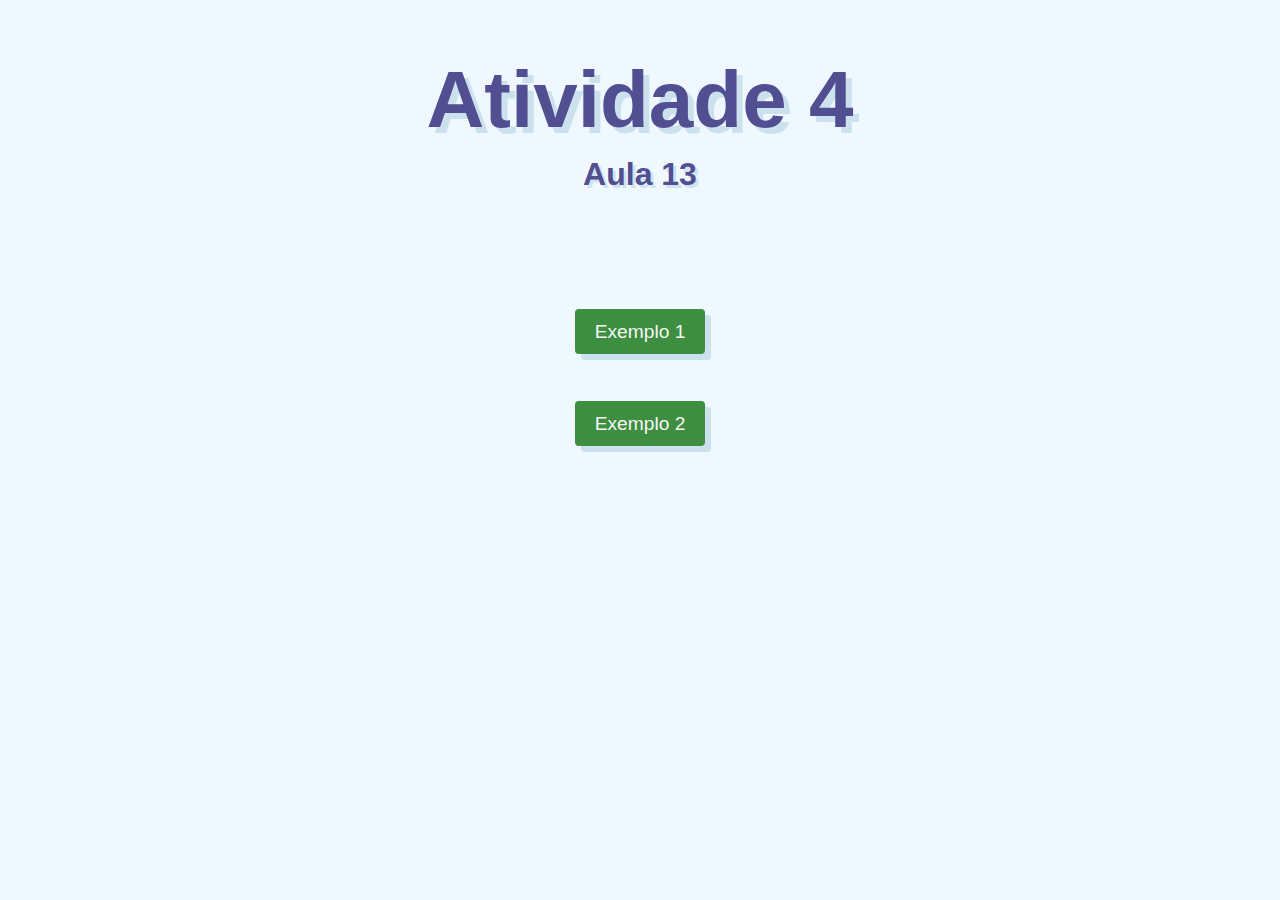
<file: home.html>
<!DOCTYPE html>
<html lang="pt-br">

<head>
  <meta charset="UTF-8">
  <meta http-equiv="X-UA-Compatible" content="IE=edge">
  <meta name="viewport" content="width=device-width, initial-scale=1.0">
  <title>Atividade 3</title>

  <link rel="stylesheet" href="style.css">
</head>

<body>
  <div id="home">
    <h1>Atividade 4</h1>
    <h3>Aula 13</h3>
  
    <ul>
      <li><a class="ex" href="ex1/indexEx1.html">Exemplo 1</a></li>
      <li><a class="ex" href="ex2/indexEx2.html">Exemplo 2</a></li>
    </ul>

  </div>
</body>

</html>
</file>
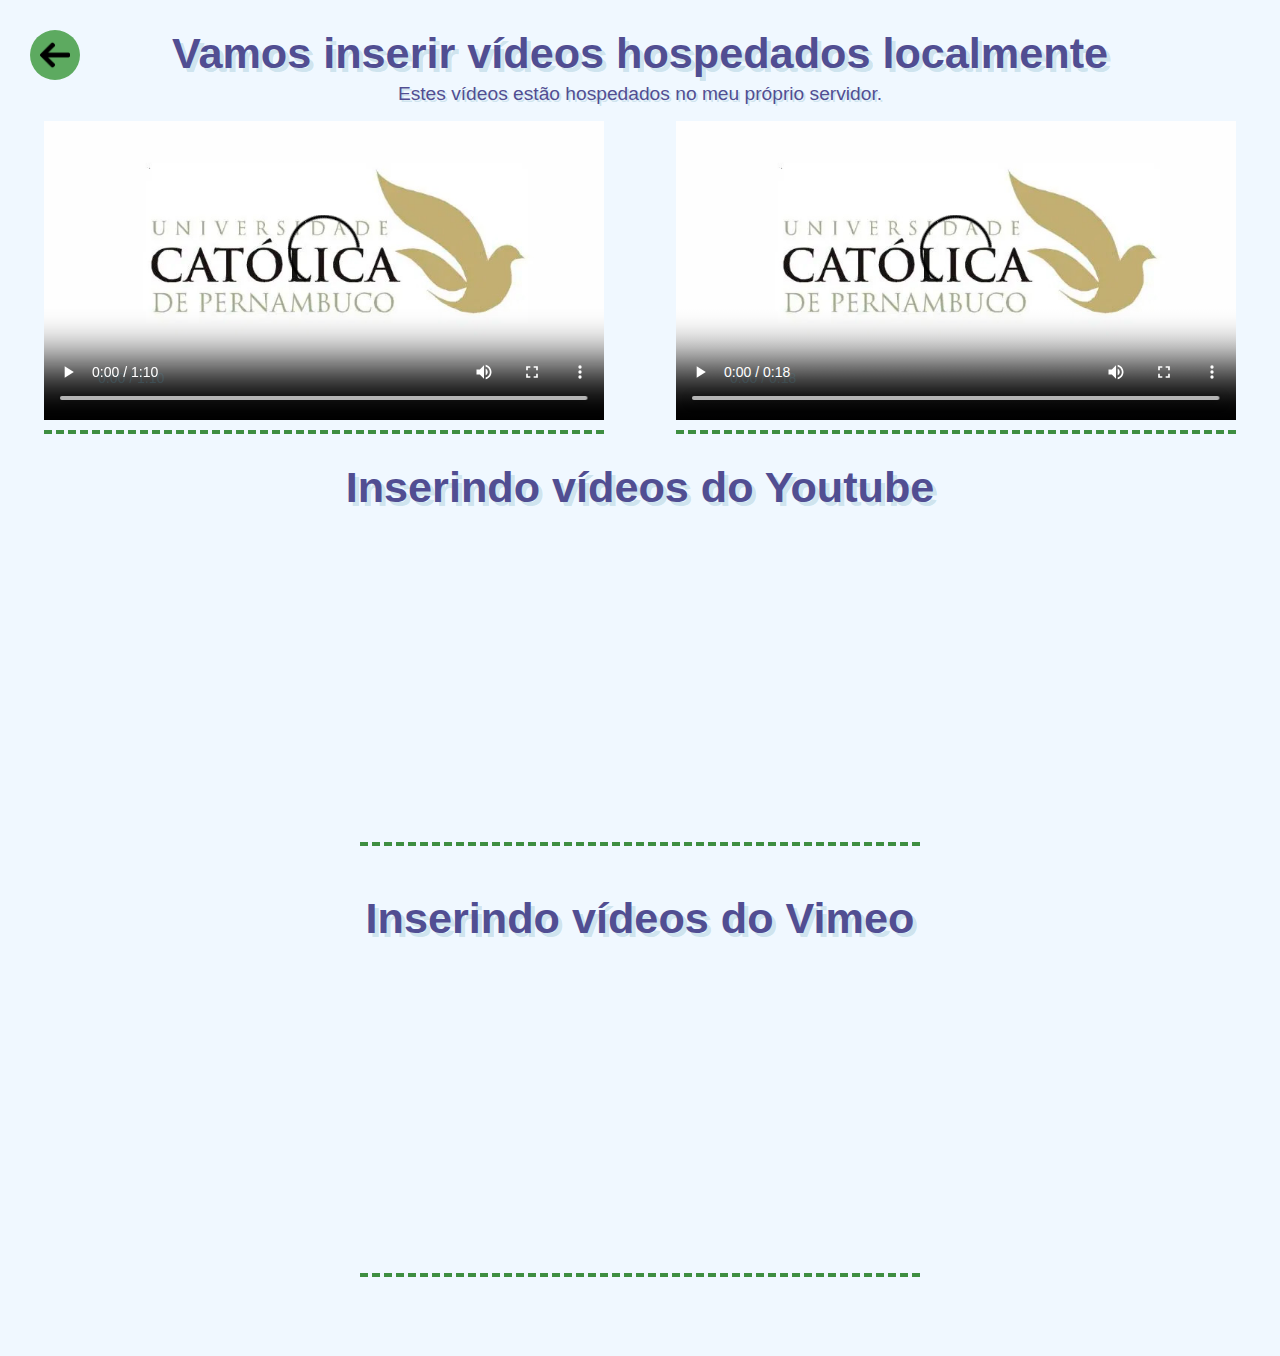
<file: ex1/indexEx1.html>
<!DOCTYPE html>
<html>

<head>
  <meta charset="utf-8">
  <meta name="viewport" content="width=device-width">
  <title>Exemplo 1</title>
  <link href="../style.css" rel="stylesheet" type="text/css" />
</head>

<body>

  <div>
    <a class="back" href="../home.html">
      <img src="../imagens/backIcon.png" alt="">
    </a>
  </div>

  <div class="geral">
    <h1>Vamos inserir vídeos hospedados localmente</h1>
    <p class="subtitle">Estes vídeos estão hospedados no meu próprio servidor.</p>
    
    <div class="grid">
      <video class="video-player" width="560" height="315" poster="../imagens/unicap-banner.jpg" controls loop>
        <source src="../midia/meu-video1.mp4">
        <p>Seu navegador não tem compatibilidade com reprodução de vídeos</p>
      </video>
  
      <video class="video-player" width="560" height="315" poster="../imagens/unicap-banner.jpg" controls loop>
        <source src="../midia/meu-video2.mp4">
        <p>Seu navegador não tem compatibilidade com reprodução de vídeos</p>
      </video>
      
    </div>
  
    <div class="youtube">
      <h1>Inserindo vídeos do Youtube</h1>
      <iframe class="video-player" width="560" height="315" src="https://www.youtube.com/embed/UsR08cY8k0A" title="YouTube video player" frameborder="0" allow="accelerometer; autoplay; clipboard-write; encrypted-media; gyroscope; picture-in-picture" allowfullscreen></iframe>
    </div>
    
    <div class="vimeo">
      <h1>Inserindo vídeos do Vimeo</h1>
      <iframe class="video-player" src="https://player.vimeo.com/video/751900340?h=38f0906883&color=ebcbdc" width="560" height="315"
        frameborder="0" allow="autoplay; fullscreen; picture-in-picture" allowfullscreen></iframe>
    </div>
  </div>
</body>

</html>
</file>
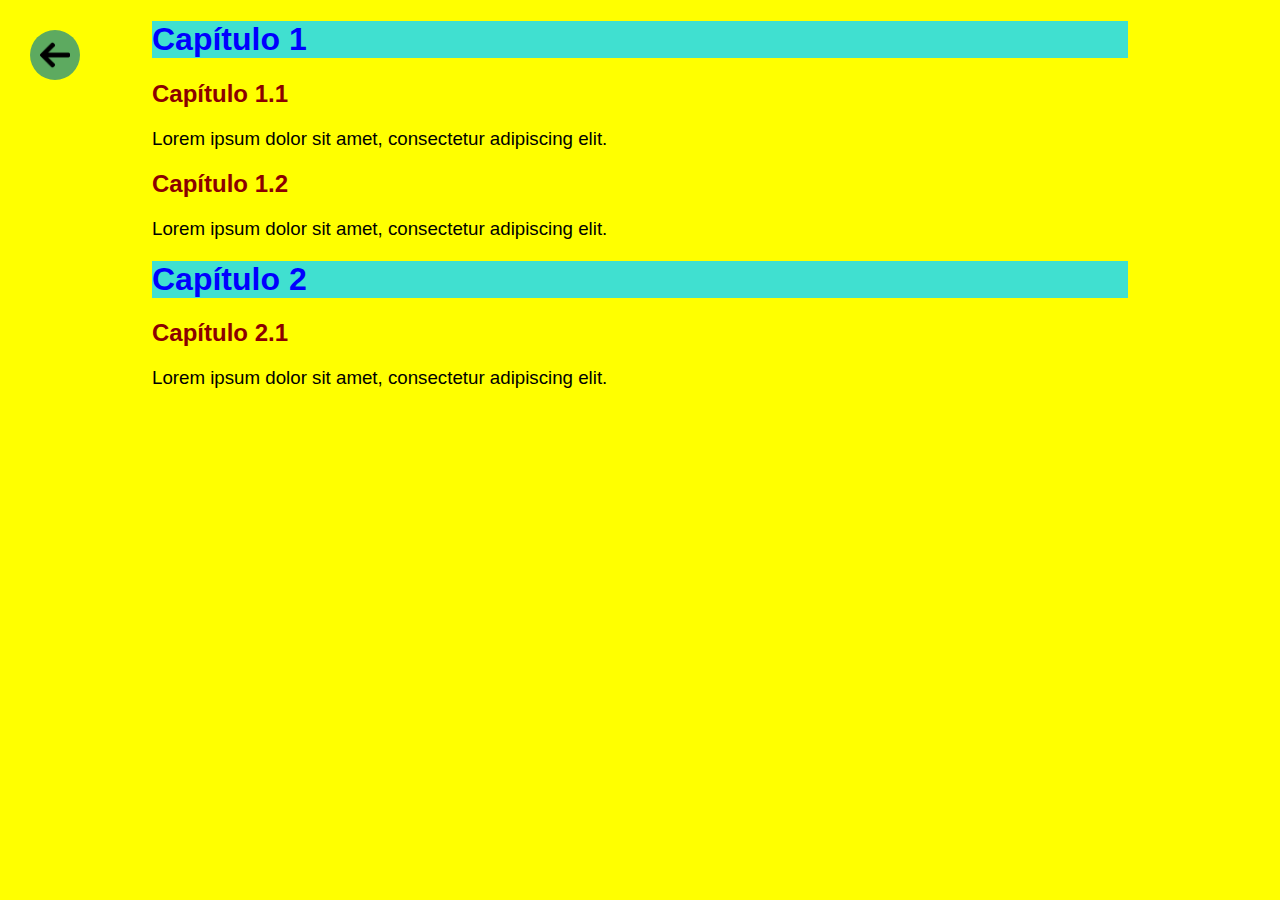
<file: ex2/indexEx2.html>
<!DOCTYPE html>
<html lang="pt-br">

<head>
  <meta charset="UTF-8">
  <meta http-equiv="X-UA-Compatible" content="IE=edge">
  <meta name="viewport" content="width=device-width, initial-scale=1.0">
  <title>Exemplo 2</title>

  <link href="../style.css" rel="stylesheet" type="text/css" />
</head>

<body class="body2">
  <div>
    <a class="back" href="../home.html">
      <img src="../imagens/backIcon.png" alt="">
    </a>
  </div>

  <div>
    <h1>Capítulo 1</h1>
    <h2>Capítulo 1.1</h2>
    <h3>Lorem ipsum dolor sit amet, consectetur adipiscing elit.</h3>
  
    <h2>Capítulo 1.2</h2>
    <h3>Lorem ipsum dolor sit amet, consectetur adipiscing elit.</h3>
  
    <h1>Capítulo 2</h1>
    <h2>Capítulo 2.1</h2>
    <h3>Lorem ipsum dolor sit amet, consectetur adipiscing elit.</h3>
  </div>
</body>

</html>
</file>
<file: style.css>
body{
    background-color: aliceblue;
    font-family:'Segoe UI', Tahoma, Geneva, Verdana, sans-serif;
}

#home{
    text-align: center;
}

#home h1, .geral{
    font-size: 5rem;
    margin-bottom: 10px;
    text-shadow: 6px 6px rgba(68, 144, 169, 0.21);
    color: rgb(81, 78, 146);
}

#home h3{
    margin-top: 0;
    margin-bottom: 8rem;
    font-size: 2rem;
    text-shadow: 3px 3px rgba(68, 144, 169, 0.21);
    color: #514e92;
}

#home ul{
    padding: 0;
}

#home ul li{
    margin-bottom: 70px;
    list-style-type: none;
}

#home a{
    background-color: #3e8e41;
    border-radius: 4px;
    padding: 12px 20px;
    box-shadow: 6px 6px rgba(68, 144, 169, 0.21);
    
    color: whitesmoke;
    text-decoration: none;
    font-size: 1.2rem;
    
    cursor: pointer;

    transition: 0.3s;


}

#home a:hover{
    background-color: #2d632e;
    font-size: 1.4rem;
}

.back{
    position: fixed;
    top: 30px;
    left: 30px;
    height: 30px;
    background-color: #5daa60;
    padding: 10px;
    border-radius: 100%;
    transition: 0.5s;
}

.back:hover{
    left: 20px;
}

.back img{
    width: 30px;
}

.geral{
    text-align: center;
}

.grid{
    display: grid;
    grid-template-columns: auto auto;
}

.grid video{
    justify-self: center;
}

.geral h1{
    font-size: 2.7rem;
    text-shadow: 4px 4px rgba(68, 144, 169, 0.21);
    margin-bottom: 5px;
}

.subtitle{
    font-size: 1.2rem;
    margin: 0;
    font-weight: 500;
    color: #514e92;
    text-shadow: 2px 2px rgba(68, 144, 169, 0.21);
}

.vimeo{
    margin-bottom: 60px;
}

.video-player{
    padding-bottom: 10px;
    border-bottom: 4px dashed #3e8e41;
}

.body2{
    padding-left: 9rem;
    padding-right: 9rem;
    background-color: yellow;
    font-family: Arial, Helvetica, sans-serif;
}

.body2 h1{
    color: blue;
    background-color: turquoise;
}

.body2 h2{
    color: darkred;
  }
  
.body2 h3{
    font-weight: normal;
}
</file>
